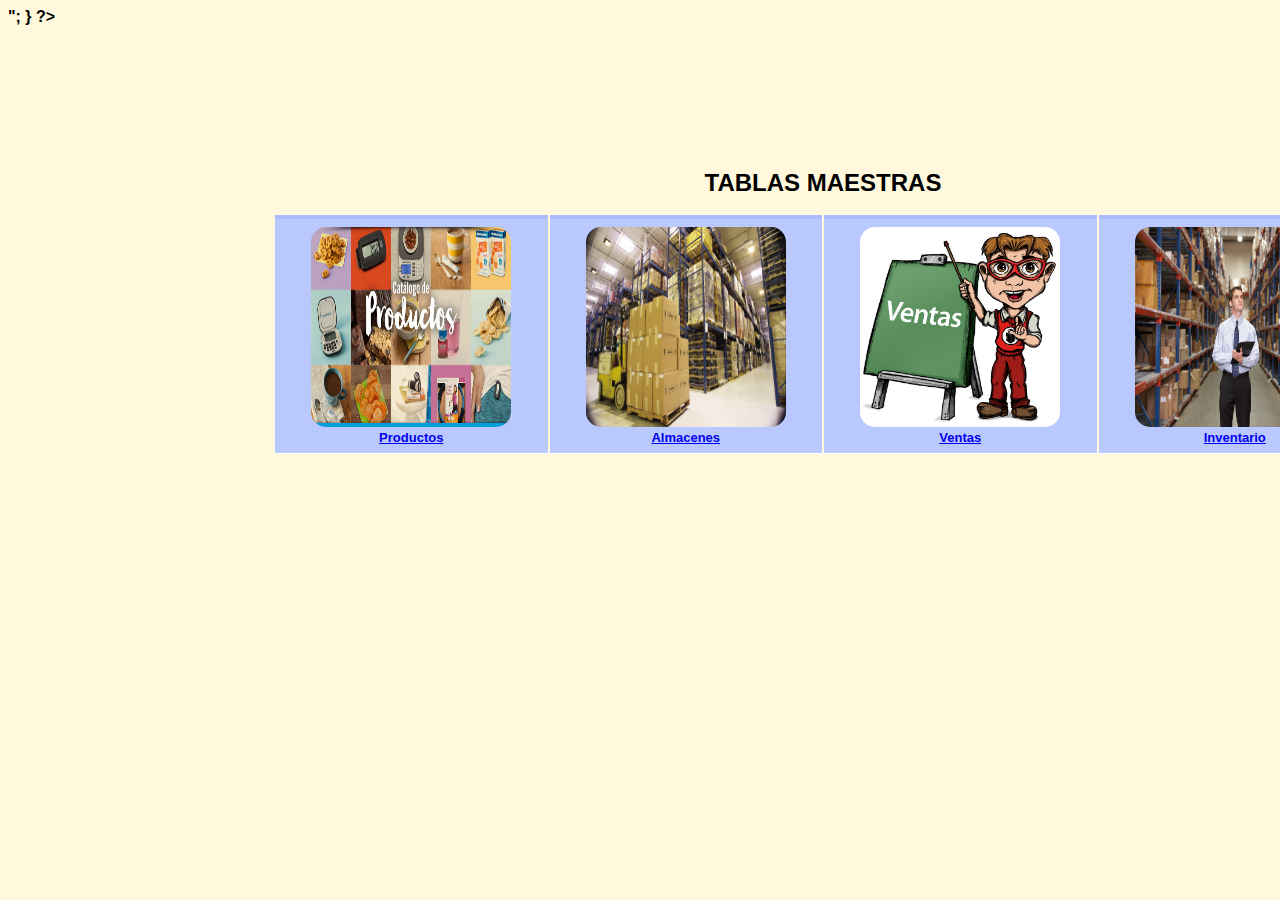
<file: Proyecto web 3.0/index.html>
<!DOCTYPE html>
<html lang="en">
<head>
	<meta charset="UTF-8">
	<title>Inventario Fisico</title>
	<link rel="stylesheet" type="text/css" href="htmls/style.css">
</head>
<body>
    <section class="tabla">
        <table>
            <caption><h1>TABLAS MAESTRAS</h1></caption>
            <tr> 
                <th> <a href="htmls/producto.html"/><img src="imagenes/producto.jpg" alt="imagen" width="200" height="200" /> Productos </th> 
                <th> <a href="htmls/almacen.html"/><img src="imagenes/almacen3.jpg" alt="imagen" width="200" height="200" /> Almacenes </th>  
                <th> <a href="htmls/ventas.html"/><img src="imagenes/ventas.jpg" alt="imagen" width="200" height="200" /> <br>Ventas </th>
                <th> <a href="htmls/inventario.html"/><img src="imagenes/inventario.jpg" alt="imagen" width="200" height="200" /> Inventario</th>
            </tr>
        </table>
    </section>
<?php
require 'conectar.php';
for ($i=0;$i<3;$i++){
    $filas=consultar_producto($conexion, $product_query);
    for ($j=0;$j<3;$j++){
        echo $filas[$j]." ";
        
    }
    echo "<br>";
}

?>
</body>
</html
</file>
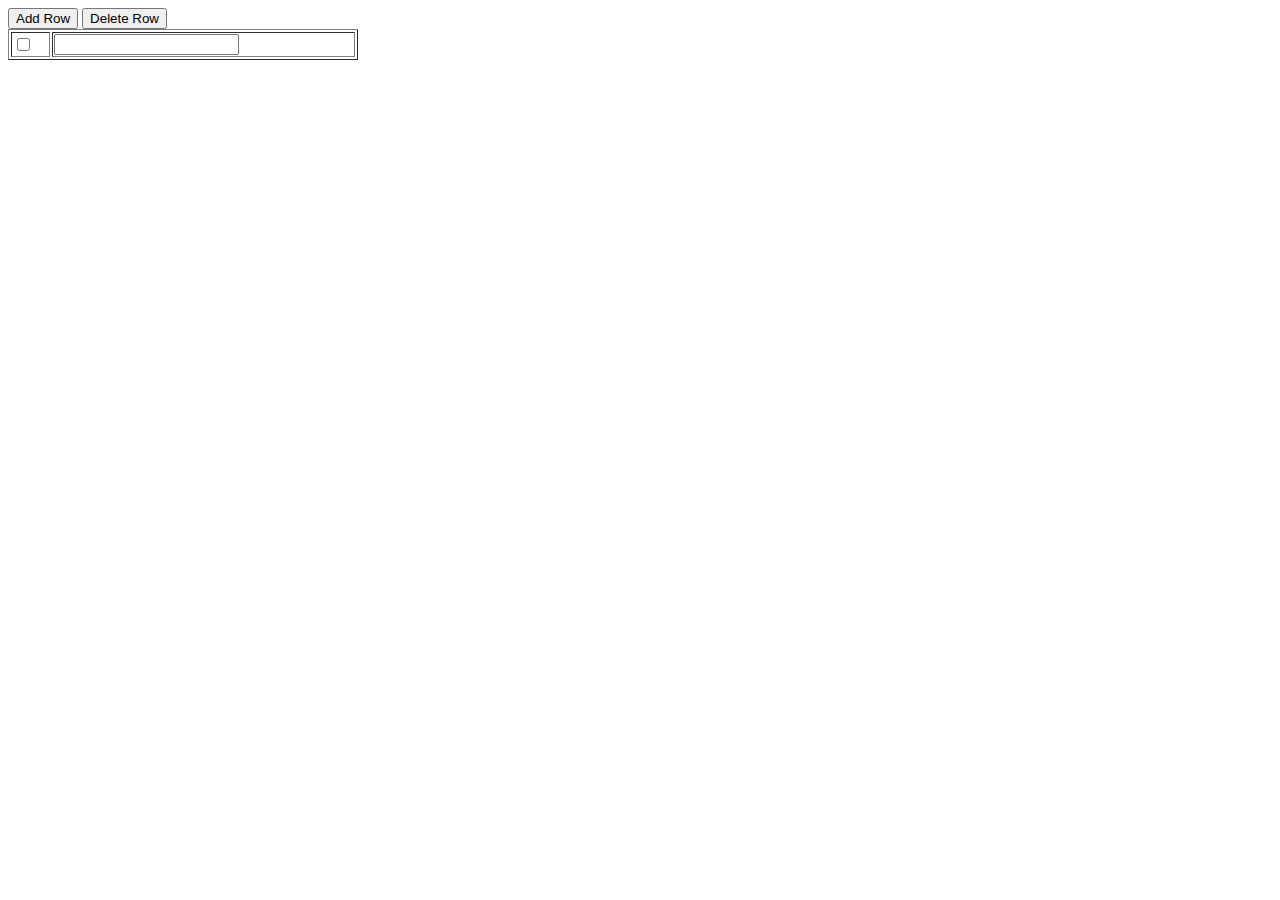
<file: ejemplo_internet.html>
<html>

<HEAD>

     <TITLE>Añadir Filas Dinámicamente en HTML </TITLE>

     <SCRIPT language="javascript">

          function addRow(tableID) {

               var table = document.getElementById(tableID);



               var rowCount = table.rows.length;

               var row = table.insertRow(rowCount);



               var cell1 = row.insertCell(0);

               var element1 = document.createElement("input");

               element1.type = "checkbox";

               cell1.appendChild(element1);



               var cell2 = row.insertCell(1);

               var element2 = document.createElement("input");

               element2.type = "text";

               cell2.appendChild(element2);

          }



          function deleteRow(tableID) {

               try {

               var table = document.getElementById(tableID);

               var rowCount = table.rows.length;



               for(var i=0; i<rowCount; i++) {

                    var row = table.rows[i];

                    var chkbox = row.cells[0].childNodes[0];

                    if(null != chkbox && true == chkbox.checked) {

                         table.deleteRow(i);

                         rowCount--;

                         i--;

                    }

               }

               }catch(e) {

                    alert(e);

               }

          }



     </SCRIPT>

</HEAD>

<BODY>



     <INPUT type="button" value="Add Row" onclick="addRow('dataTable');" />



     <INPUT type="button" value="Delete Row" onclick="deleteRow('dataTable');" />



     <TABLE id="dataTable" width="350px" border="1">

          <TR>

               <TD><INPUT type="checkbox" NAME="chk"/></TD>

               <TD> <INPUT type="text" /> </TD>

          </TR>

     </TABLE>



</BODY>

</html>
</file>
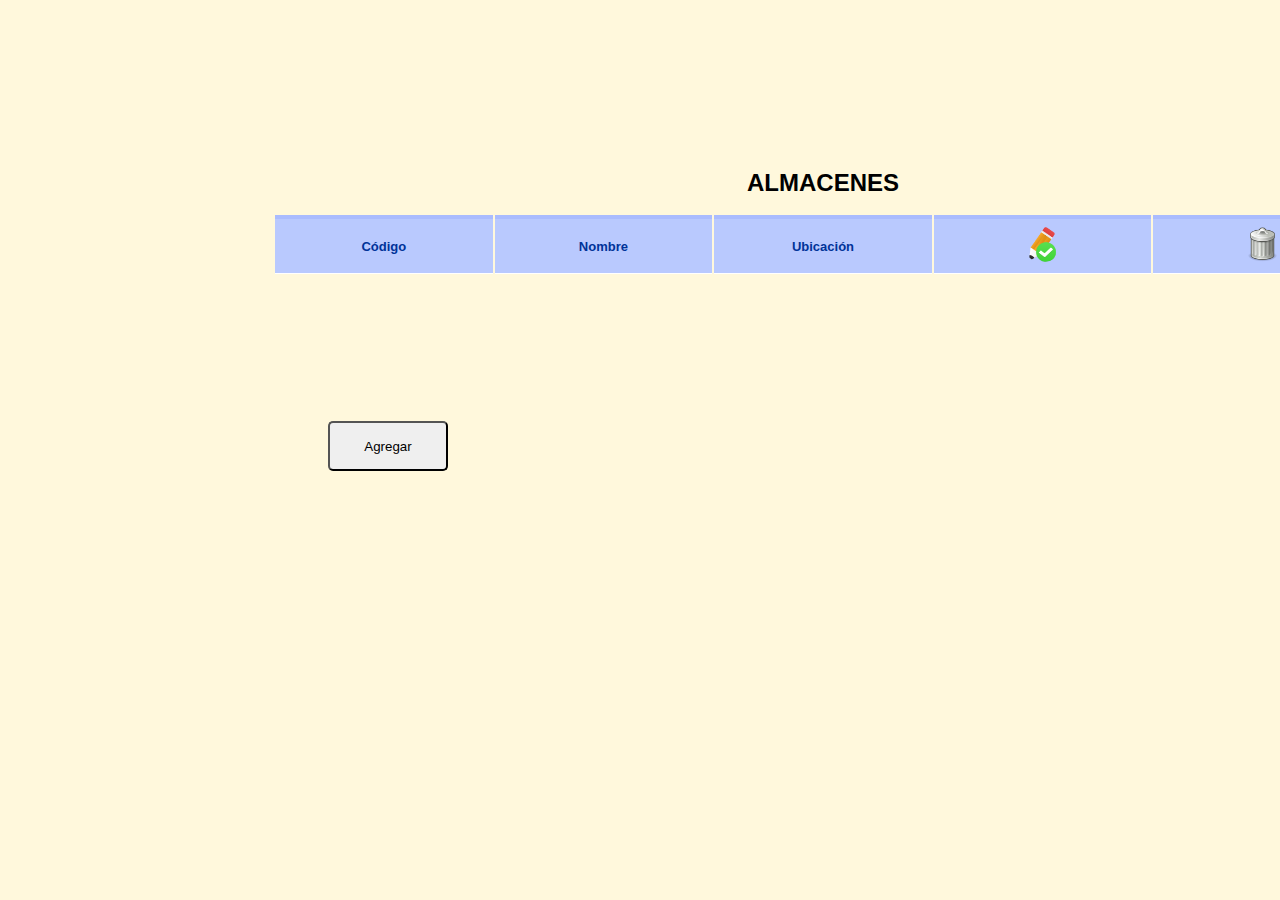
<file: Proyecto web 3.0/htmls/almacen.html>
<!DOCTYPE html>
<html> 
<head> 
	<meta charset="utf-8">
	<title>Almacen</title> 
	<link rel="stylesheet" type="text/css" href="style.css">
</head>
<body>
    <section class="tabla">
        <table>
            <caption><h1>ALMACENES</h1></caption>
            <tr> 
                <th>Código</th>
                <th>Nombre</th> 
                <th>Ubicación</th> 
                <th><img src="editaricono.png" width="35" height="35"/></th>
                <th><img src="eliminar.png" width="35" height="35"/></th>
            </tr>
        </table>
        <input type="button" value="Agregar">
    </section>
</body>
</html>
</file>
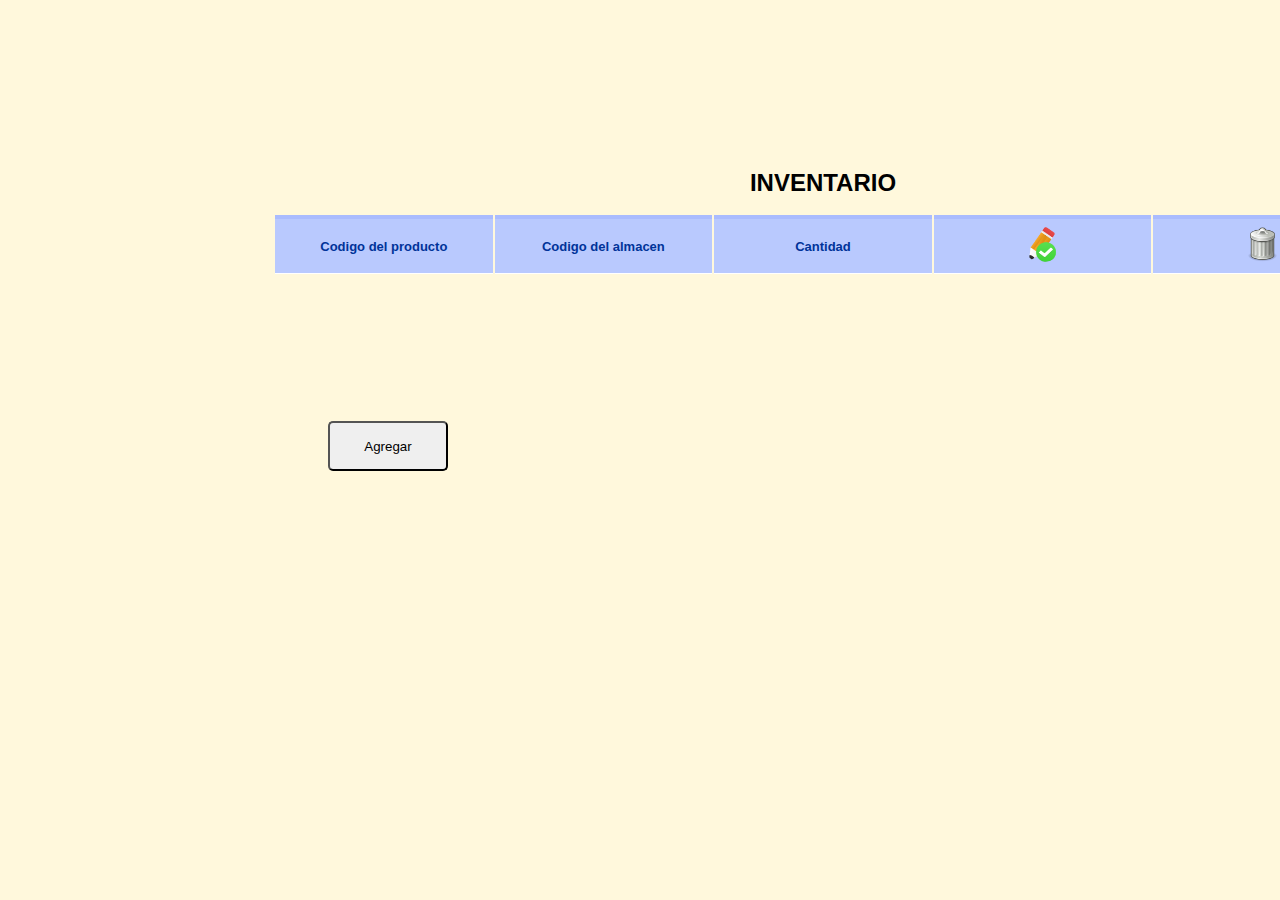
<file: Proyecto web 3.0/htmls/inventario.html>
<!DOCTYPE html>
<html> 
<head> 
	<meta charset="utf-8">
	<title>Inventario</title> 
	<link rel="stylesheet" type="text/css" href="style.css">
</head>
<body>
    <section class="tabla">
        <table>
            <caption><h1>INVENTARIO</h1></caption>
            <tr>
                <th>Codigo del producto</th>
                <th>Codigo del almacen</th>
                <th>Cantidad</th>
                <th><img src="editaricono.png" width="35" height="35"/></th>
                <th><img src="eliminar.png" width="35" height="35"/></th>
            </tr>
        </table>
        <input type="button" value="Agregar">
    </section>
</body>
</html>
</file>
<file: Proyecto web 3.0/htmls/style.css>
body {
    font-family: Arial, Helvetica, sans-serif; background-color: #FFF8DC; font-weight: bolder;
}

.tabla {
    position: absolute;
    margin: 100px 220px;
}
table { font-family: "Lucida Sans Unicode", "Lucida Grande", Sans-Serif; font-size: 12px; margin: 45px; width: 1100px;
    text-align: center;
    border-radius: 20px;
    font-weight: bolder;
}
 
th { 
    font-size: 13px; font-weight: normal; padding: 8px; background: #b9c9fe; border-top: 4px solid #aabcfe;
    border-bottom: 1px solid #fff; color: #039;
    width: 200px;
    height: 35px;
    font-weight: bolder;
}
 
td { padding: 8px; background: #e8edff; border-bottom: 1px solid #fff; color: #669; border-top: 1px solid transparent; font-weight: bolder;}
 
tr:hover td { background: #d0dafd; color: #339; font-weight: bolder;}

img { border-radius:15px;}

input {
    position: absolute;
    margin: 100px 100px;
    width: 120px;
    height: 50px;
    border-radius: 5px;
}
</file>
